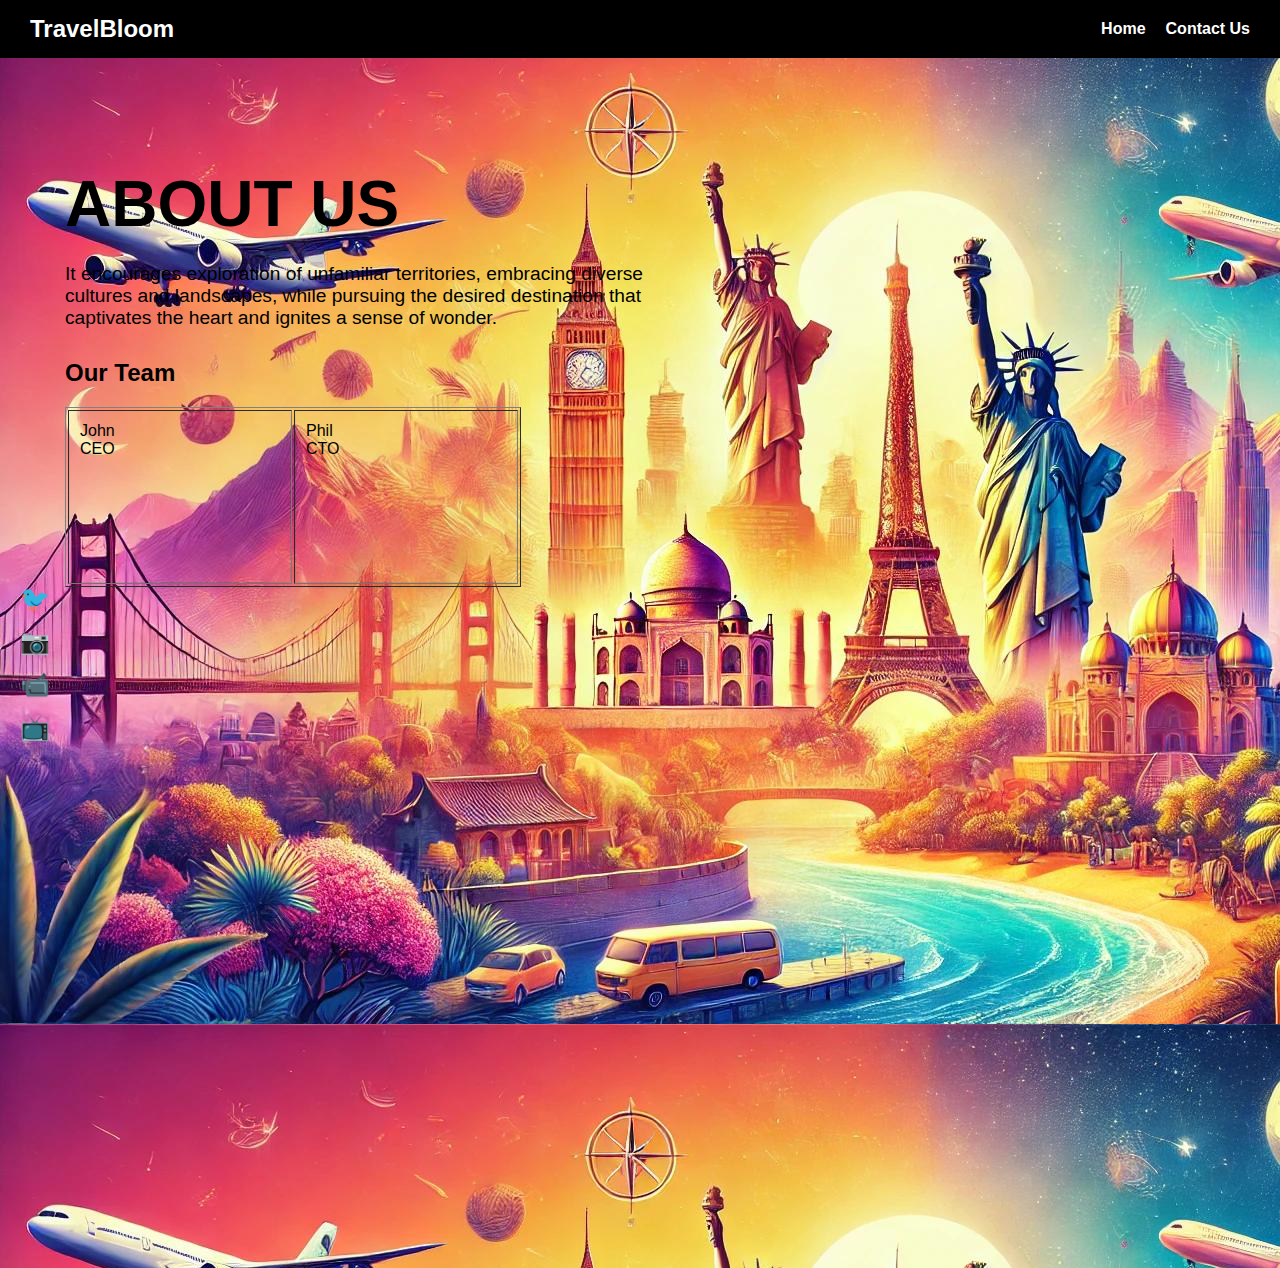
<file: about_us.html>
<!DOCTYPE html>
<html lang="en">
<head>
  <meta charset="UTF-8">
  <meta name="viewport" content="width=device-width, initial-scale=1.0">
  <title>Travel Bloom</title>
  <link rel="stylesheet" href="./travel_recommendation.css">  
</head>
<body>
  <!-- Navigation Bar -->
  <header class="navbar">
    <div class="logo">TravelBloom</div>
    <nav>
      <a href="./index.html">Home</a>
      <a href="./contact_us.html">Contact Us</a>
    </nav>
  </header>

  <!-- Hero Section -->
  <div class="hero">
    <div class="social-media">
      <a href="#">&#x1F426;</a> <!-- Twitter icon (or add an actual icon) -->
      <a href="#">&#x1F4F7;</a> <!-- Facebook -->
      <a href="#">&#x1F4F9;</a> <!-- Instagram -->
      <a href="#">&#x1F4FA;</a> <!-- YouTube -->
    </div>
    <div>
    <h1>ABOUT US</h1>
    <p>
      It encourages exploration of unfamiliar territories, embracing diverse cultures and landscapes, while pursuing the desired destination that captivates the heart and ignites a sense of wonder.
    </p>
</div>
<div>
    <h2>Our Team</h2>
    <table border="1"><tr><td>
    <div class="team-div">
        John<br>
        CEO<br>
    </div>
</td>
<td>
    <div class="team-div">
        Phil<br>
        CTO<br>
    </div>
</td>
</tr>
</table>
  </div>
</body>
</html>
</file>
<file: travel_recommendation.css>
body {
    margin: 0;
    font-family: Arial, sans-serif;
    background-image: url('./travel_recommendation_background.jpg');
  }

  /* Navigation Bar */
  .navbar {
    display: flex;
    justify-content: space-between;
    align-items: center;
    background-color: #000;
    padding: 15px 30px;
    color: white;
  }

  .navbar .logo {
    font-size: 24px;
    font-weight: bold;
  }

  .navbar nav {
    display: flex;
    gap: 20px;
  }

  .navbar nav a {
    color: white;
    text-decoration: none;
    font-weight: bold;
  }

  .navbar .search {
    display: flex;
    gap: 10px;
  }

  .navbar .search input {
    padding: 5px;
    border-radius: 5px;
    border: 1px solid #ccc;
  }

  .navbar .search button {
    padding: 5px 10px;
    background-color: teal;
    color: white;
    border: none;
    border-radius: 5px;
    cursor: pointer;
  }

  /* Hero Section */
  .hero {
    position: relative;
    height: 120vh;
    text-align: left;
    padding: 65px;
  }

  .hero h1 {
    font-size: 4rem;
    line-height: 1.2;
    margin-bottom: 20px;
  }

  .hero p {
    font-size: 1.2rem;
    max-width: 600px;
    margin-bottom: 30px;
  }

  .hero button {
    padding: 10px 20px;
    background-color: teal;
    color: white;
    border: none;
    border-radius: 5px;
    font-size: 1rem;
    cursor: pointer;
  }

  /* Social Media Icons */
  .social-media {
    position: absolute;
    top: 50%;
    left: 20px;
    transform: translateY(-50%);
    display: flex;
    flex-direction: column;
    gap: 15px;
  }

  .social-media a {
    text-decoration: none;
    color: white;
    font-size: 1.5rem;
  }

  .team-div {
      width: 200px;
      height: 150px;
      padding: 10px;
      font-family: Arial, sans-serif;

      box-shadow: 0px 4px 6px rgba(0, 0, 0, 0.1); /* Shadow for style */
    }
</file>
